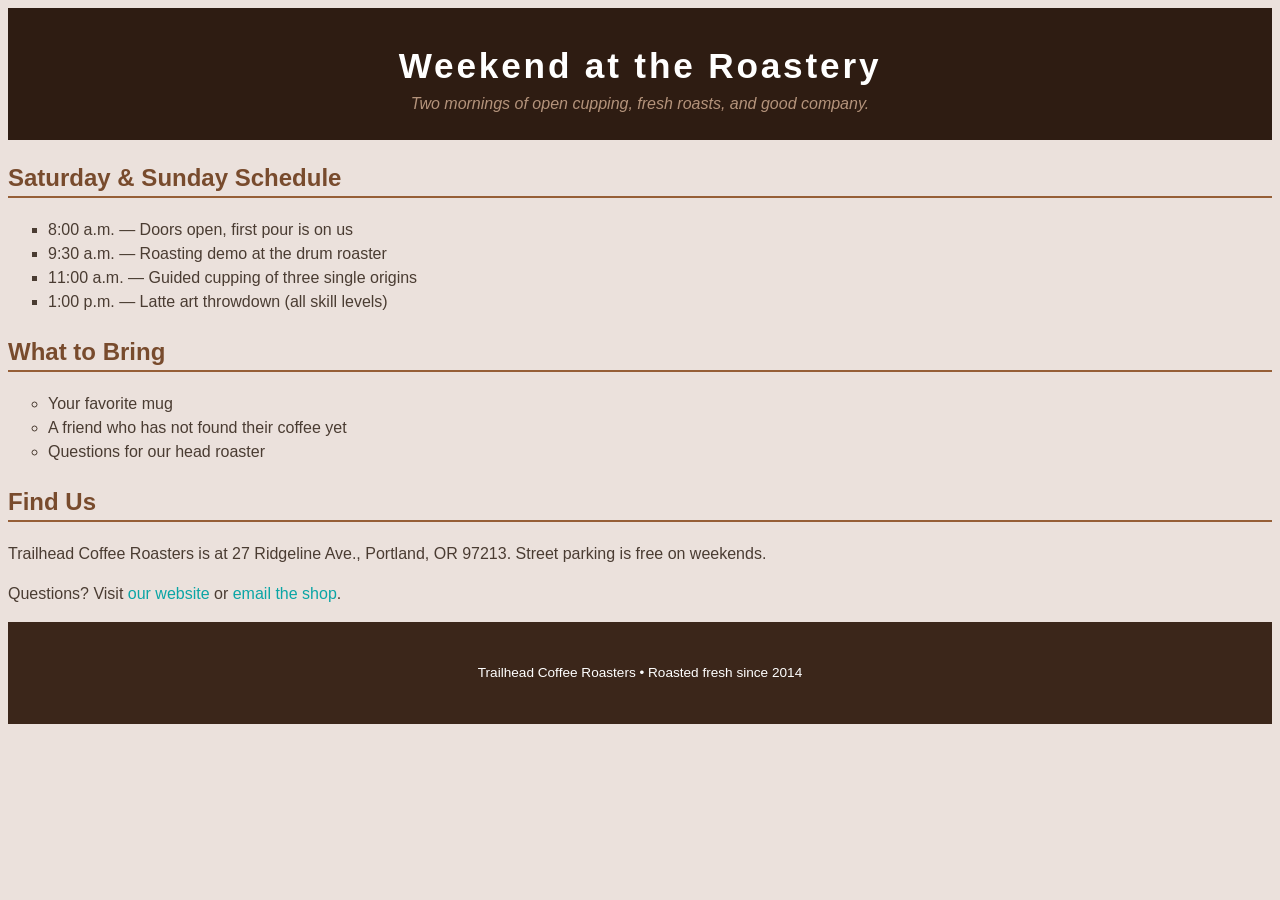
<file: JamesHsieh_Roastery/roastery.html>
<!doctype html>
<html lang="en">
  <head>
    <!--
    Basic CSS Assignment
    Trailhead Coffee Roasters — Weekend at the Roastery
    Author: James, Hsieh
    Date:   September 21, Fall 2026

    Filename: roastery.html
   -->
    <meta charset="utf-8" />
    <title>Weekend at the Roastery</title>
    <link href="roastery.css" rel="stylesheet" />
  </head>

  <body>
    <header>
      <h1>Weekend at the Roastery</h1>
      <p class="tagline">
        Two mornings of open cupping, fresh roasts, and good company.
      </p>
    </header>

    <main>
      <h2>Saturday &amp; Sunday Schedule</h2>
      <ul class="schedule">
        <li>8:00 a.m. — Doors open, first pour is on us</li>
        <li>9:30 a.m. — Roasting demo at the drum roaster</li>
        <li>11:00 a.m. — Guided cupping of three single origins</li>
        <li>1:00 p.m. — Latte art throwdown (all skill levels)</li>
      </ul>

      <h2>What to Bring</h2>
      <ul class="bring">
        <li>Your favorite mug</li>
        <li>A friend who has not found their coffee yet</li>
        <li>Questions for our head roaster</li>
      </ul>

      <h2>Find Us</h2>
      <p>
        Trailhead Coffee Roasters is at 27 Ridgeline Ave., Portland, OR 97213.
        Street parking is free on weekends.
      </p>
      <p>
        Questions? Visit
        <a href="https://www.trailheadroasters.example/">our website</a> or
        <a href="mailto:hello@trailheadroasters.example">email the shop</a>.
      </p>
    </main>

    <footer>
      <p>Trailhead Coffee Roasters &#8226; Roasted fresh since 2014</p>
    </footer>
  </body>
</html>
</file>
<file: JamesHsieh_Roastery/roastery.css>
@charset "utf-8";

/*
   Basic CSS Assignment — Weekend at the Roastery
   Author: James, Hsieh
   Date:   September 21, Fall 2026
   Filename: roastery.css
*/

/* Page colors and font */
body {
  background-color: rgb(235, 225, 220);
  color: rgb(74, 60, 50);
  font-family: Verdana, Geneva, sans-serif;
  line-height: 1.5;
}

header {
  background-color: rgb(46, 28, 18);
  color: white;
  text-align: center;
  padding: 0.5em 0; /* 0.5 top and bottom, 0 left and right */
}

.tagline {
  font-style: italic;
  color: rgb(180, 147, 123);
  margin-top: 0;
}

h1 {
  font-size: 2.2em;
  letter-spacing: 0.08em;
  margin-bottom: 0;
}

h2 {
  color: rgb(120, 75, 45);
  border-bottom: 2px solid rgb(150, 95, 55);
}

/* Schedule list */
ul.schedule {
  list-style-type: square;
}

/* 7. Bring list */
ul.bring {
  list-style-type: circle;
}

a {
  color: rgb(10, 165, 165);
  text-decoration: none;
}

/* Hover color */
a:hover {
  color: rgb(170, 90, 55);
}

footer {
  text-align: center;
  font-size: 0.85em;
  background-color: rgb(59, 38, 26);
  color: white;
  padding: 2em 0;
}
</file>
